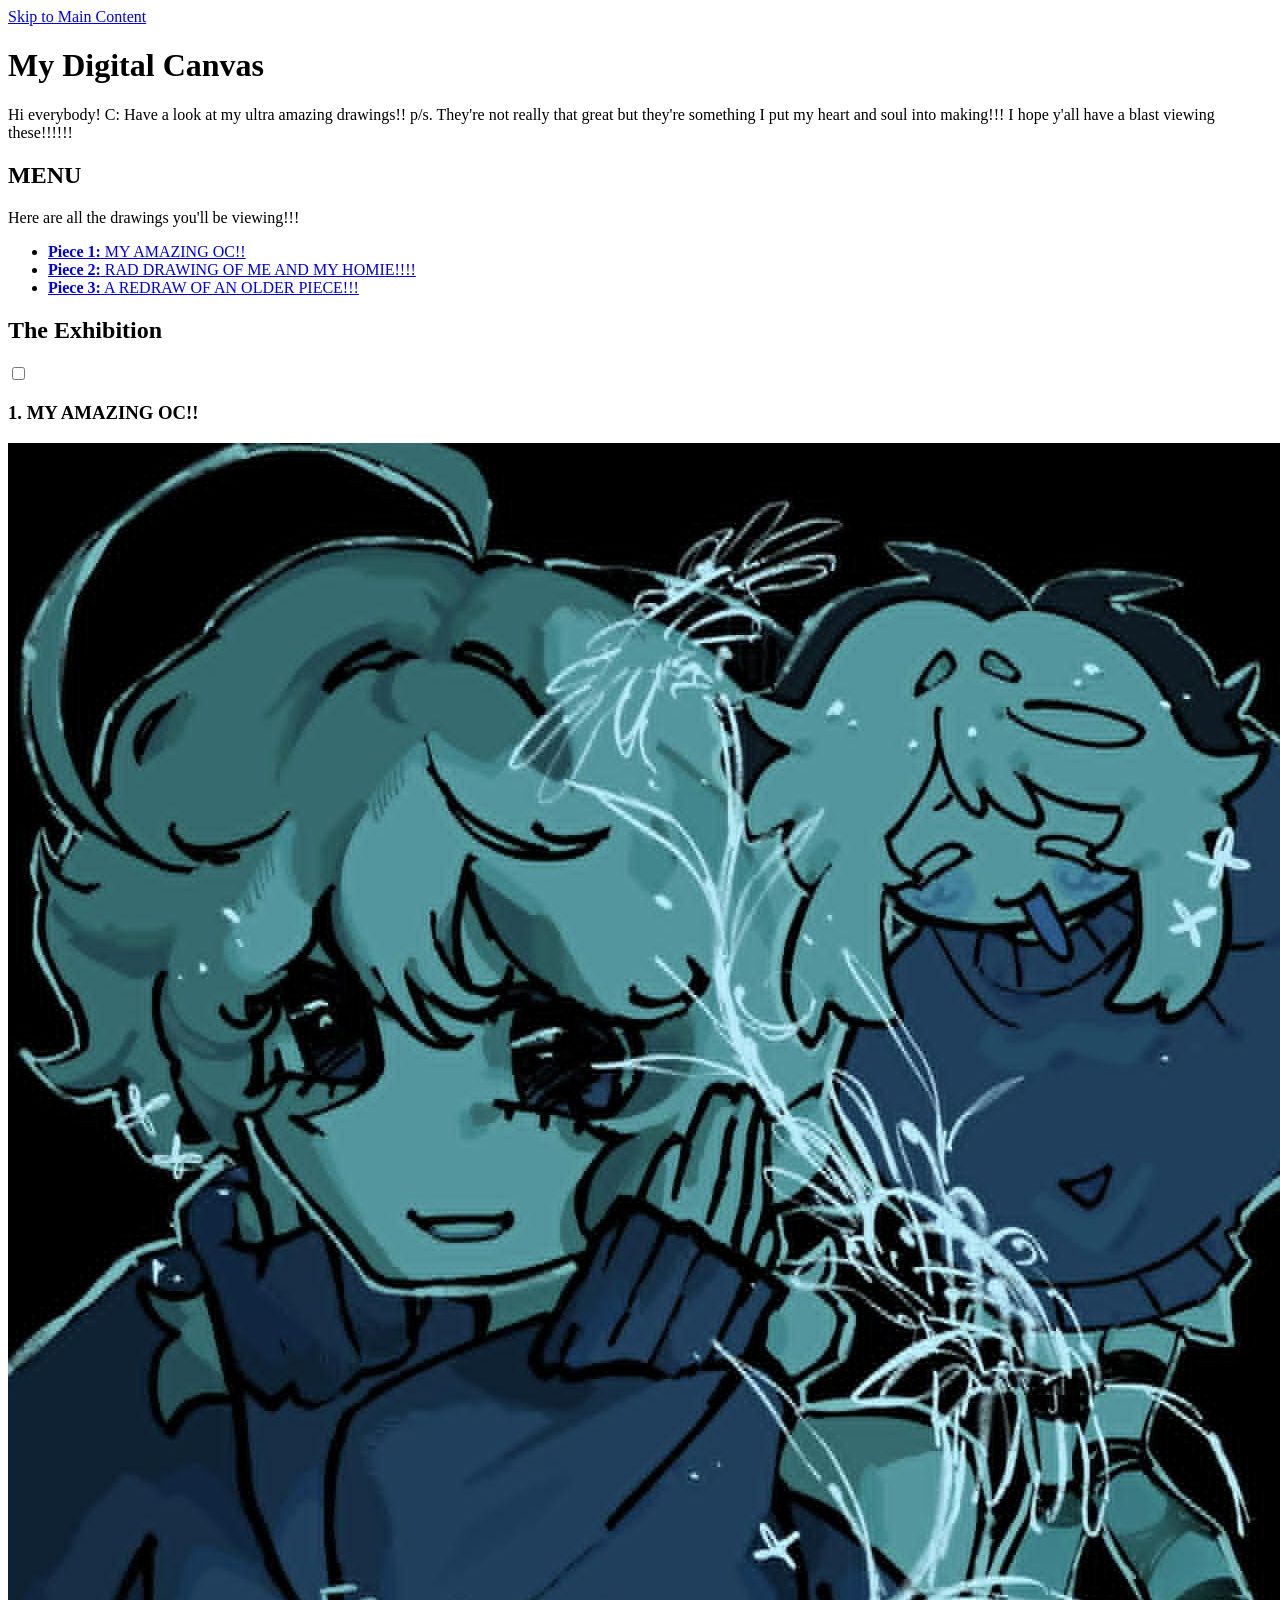
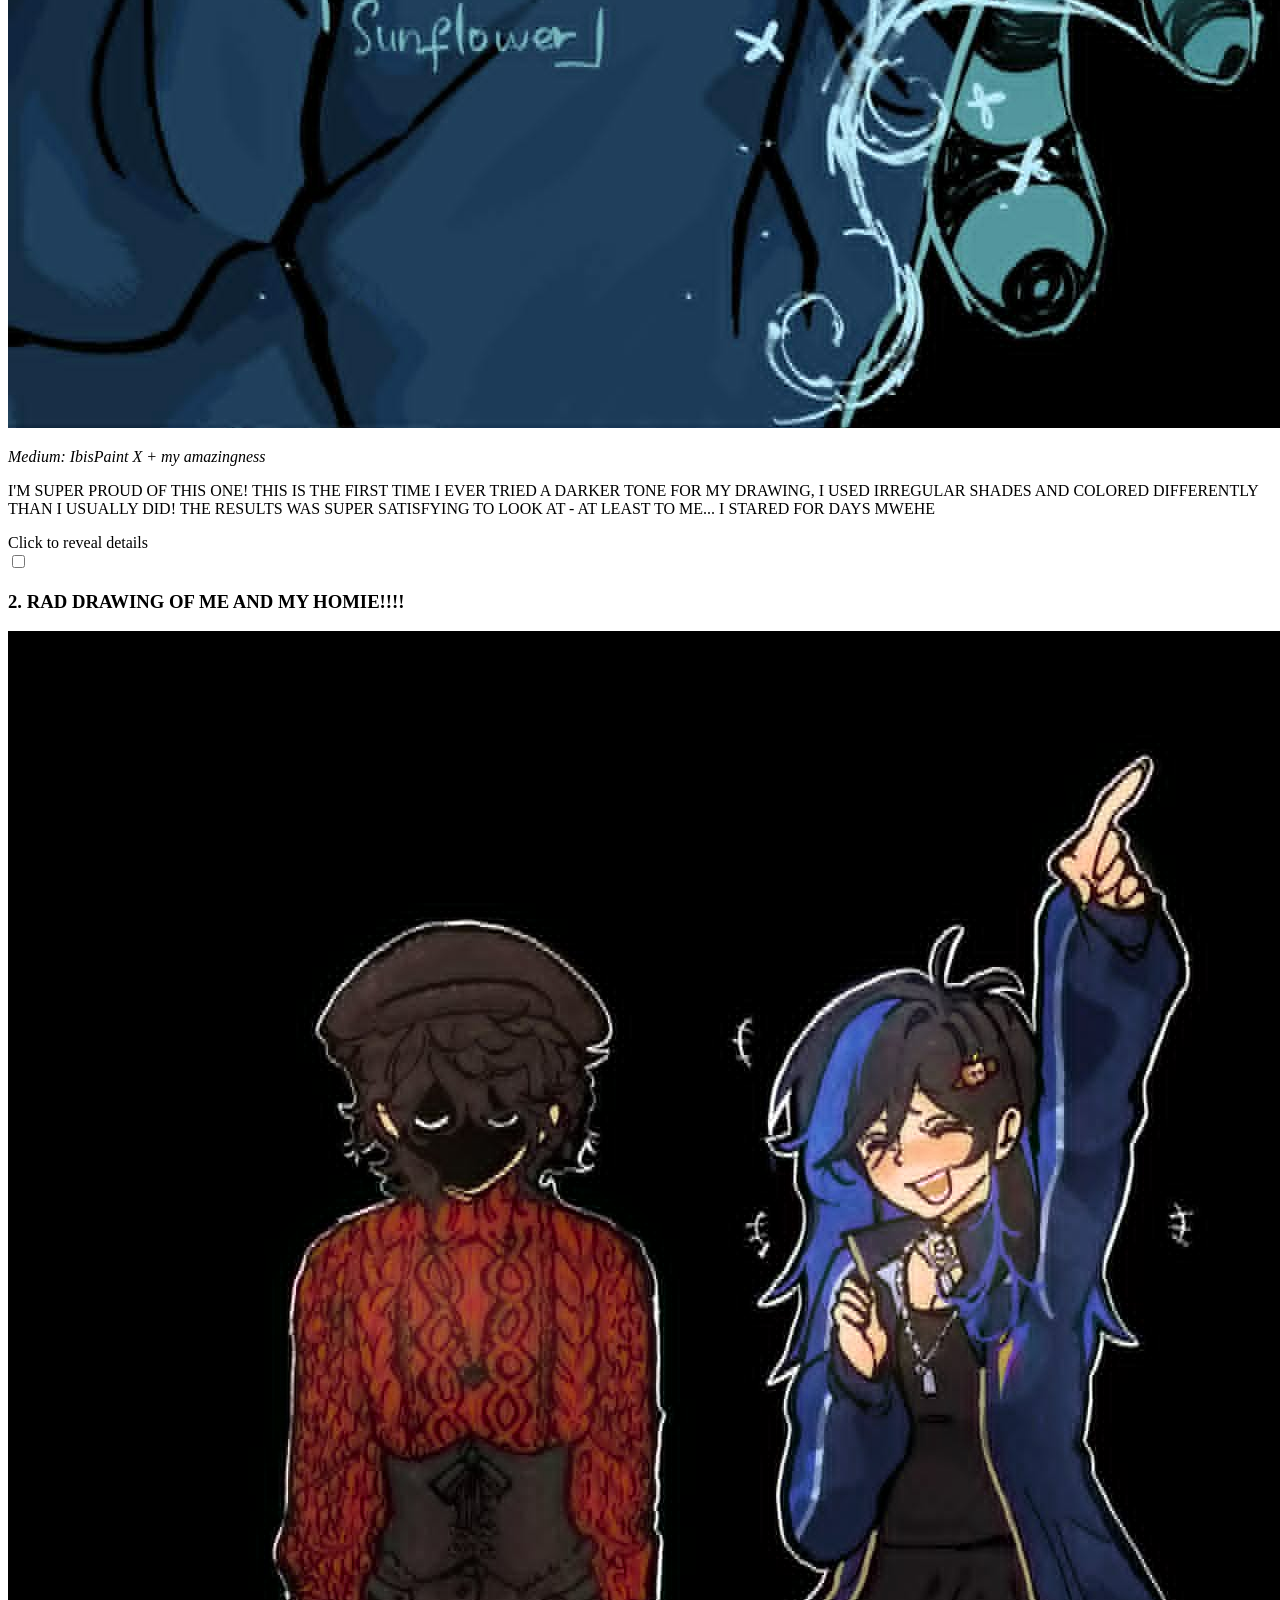
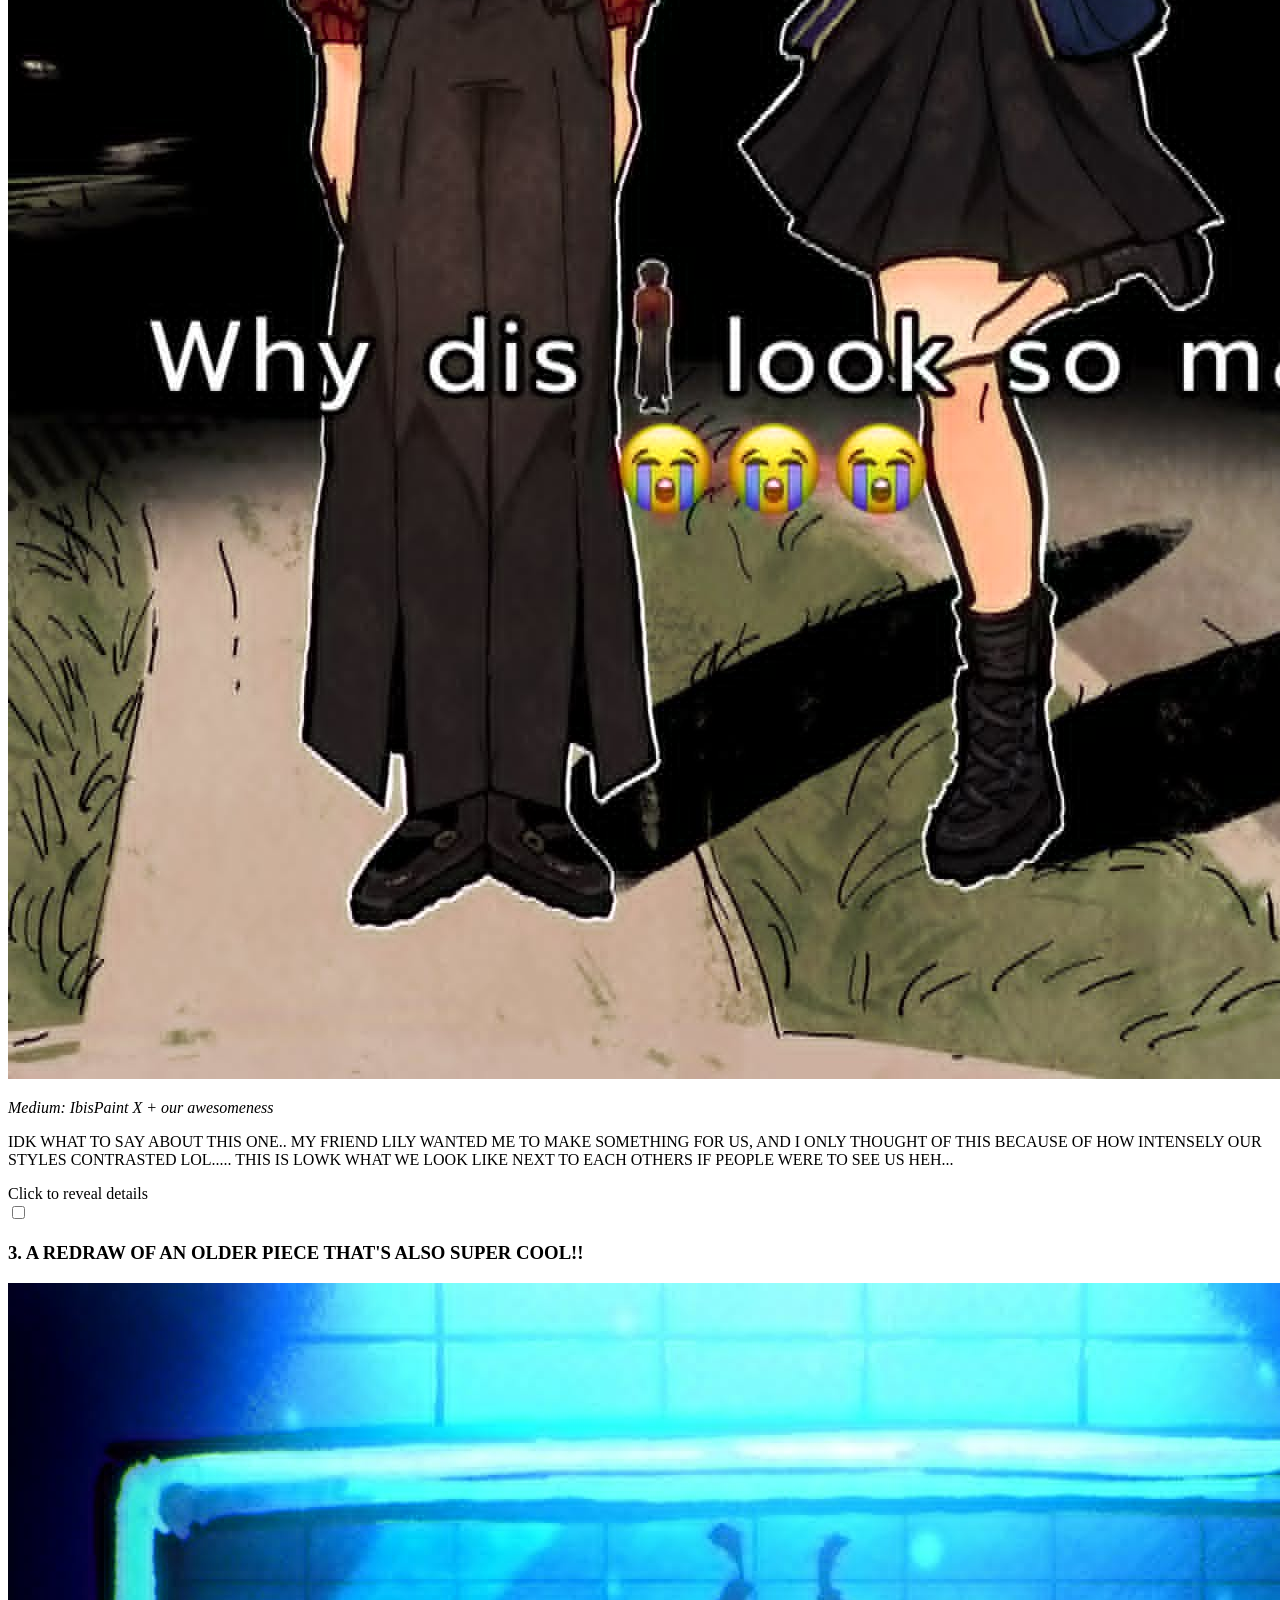
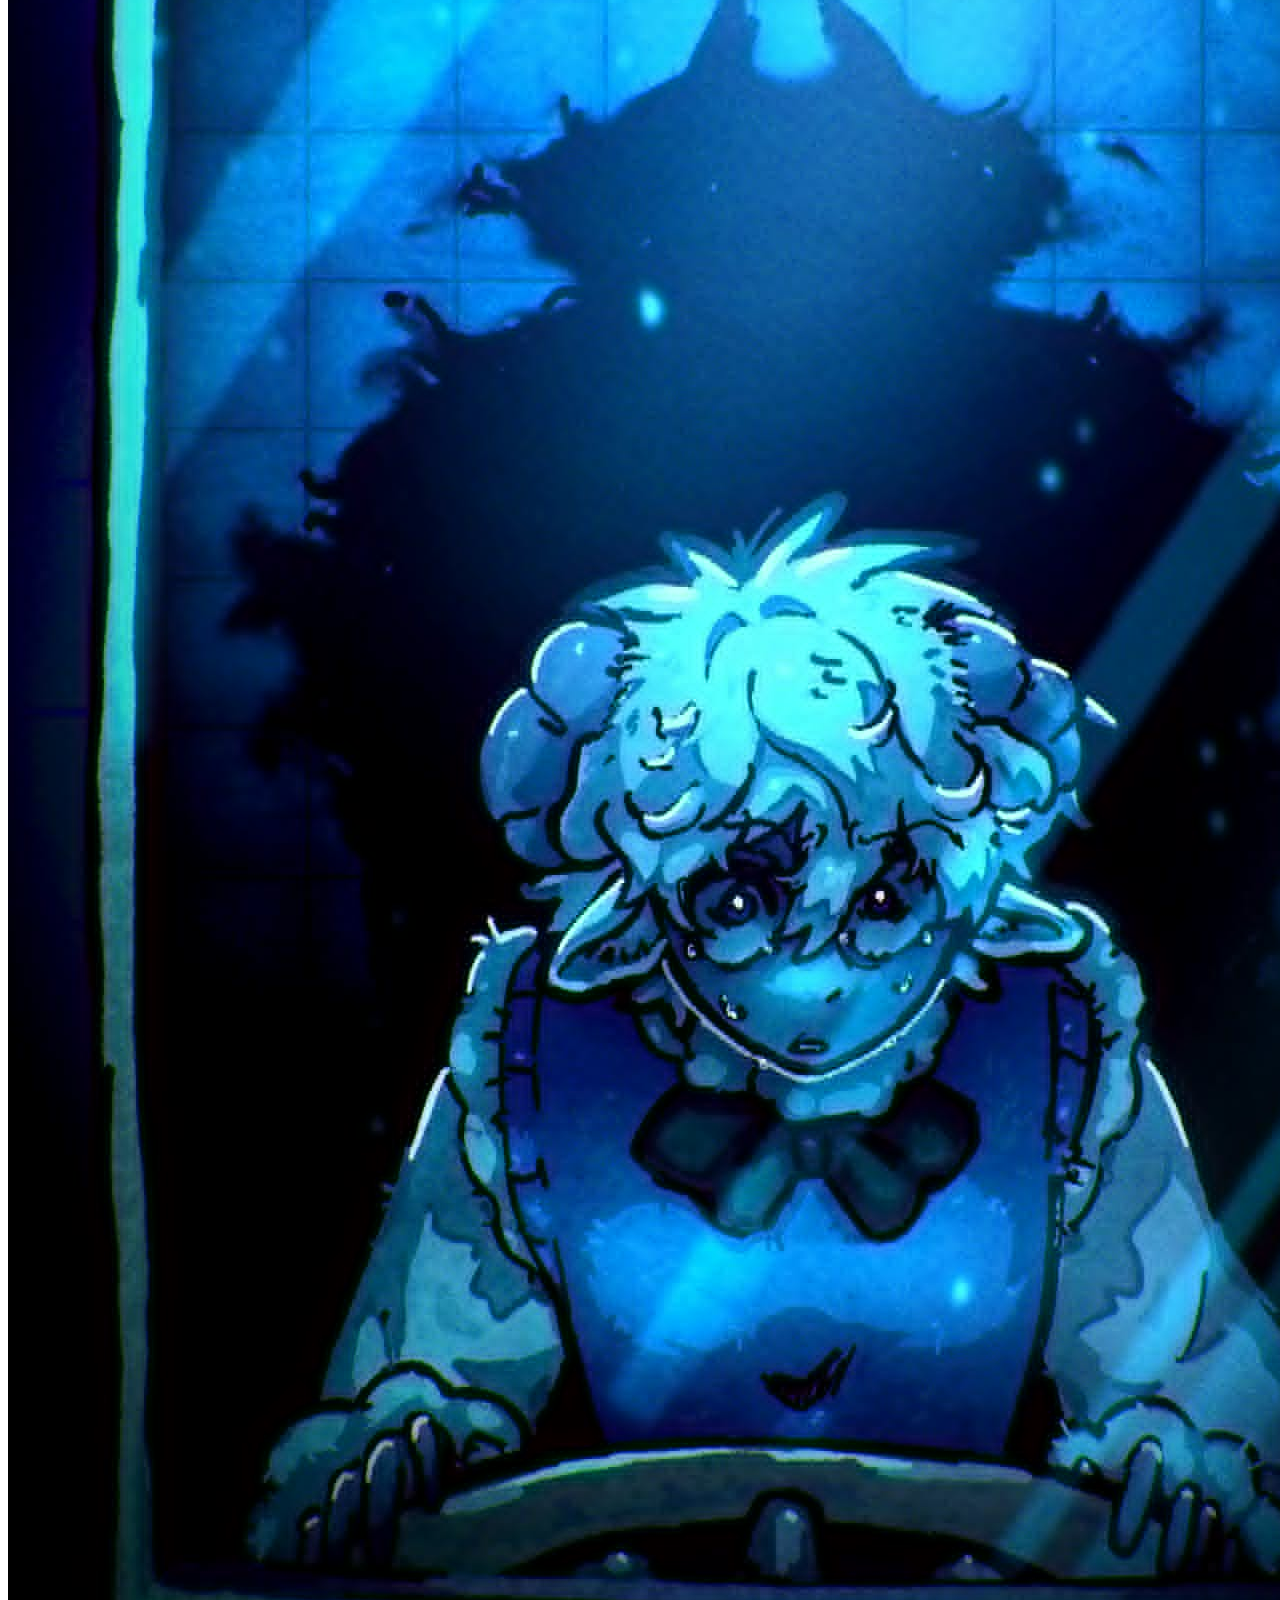
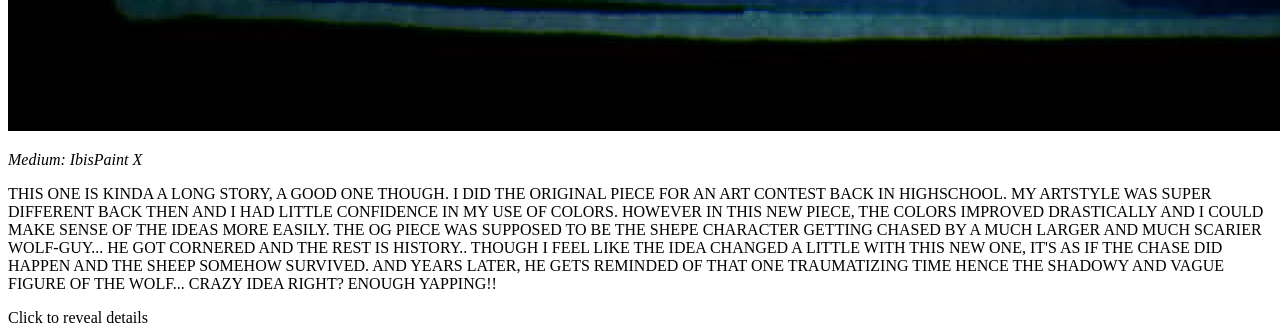
<file: index.html>
<!DOCTYPE html>
<html lang="en">
<head>
    <meta charset="UTF-8">
    <meta name="viewport" content="width=device-width, initial-scale=1.0">
    <title>My Art Portfolio!</title>
</head>
<body>

    <a class="skip-link" href="#main-content">Skip to Main Content</a>

    <header>
        <h1>My Digital Canvas</h1>
        <p class="intro">Hi everybody! C: Have a look at my ultra amazing drawings!! p/s. They're not really that great but they're something I put my heart and soul into making!!! I hope y'all have a blast viewing these!!!!!!</p>
        
        <nav aria-label="Main Navigation">
            <h2>MENU</h2>
            <p>Here are all the drawings you'll be viewing!!!</p>
            <ul class="nav-links">
                <li><a href="#piece-1"><strong>Piece 1:</strong> MY AMAZING OC!!</a></li>
                <li><a href="#piece-2"><strong>Piece 2:</strong> RAD DRAWING OF ME AND MY HOMIE!!!!</a></li>
                <li><a href="#piece-3"><strong>Piece 3:</strong> A REDRAW OF AN OLDER PIECE!!!</a></li>
            </ul>
        </nav>
    </header>

    <main id="main-content">
        
        <h2 class="exhibition-title">The Exhibition</h2>

        <div class="gallery-grid">

            <div class="art-card-wrapper">
                <input type="checkbox" id="zoom-card-1" class="zoom-toggle">
                <label for="zoom-card-1" id="piece-1" class="art-card">
                    <h3>1. MY AMAZING OC!!</h3>
                    <div class="image-wrapper">
                        <img src="evelyn.jpg" alt="MY OC EVELYN">
                    </div>
                    <div class="card-details">
                        <p class="medium"><em>Medium: IbisPaint X + my amazingness</em></p>
                        <p class="description">I'M SUPER PROUD OF THIS ONE! THIS IS THE FIRST TIME I EVER TRIED A DARKER TONE FOR MY DRAWING, I USED IRREGULAR SHADES AND COLORED DIFFERENTLY THAN I USUALLY DID! THE RESULTS WAS SUPER SATISFYING TO LOOK AT - AT LEAST TO ME... I STARED FOR DAYS MWEHE</p>
                    </div>
                    <span class="click-prompt">Click to reveal details</span>
                </label>
            </div>

            <div class="art-card-wrapper">
                <input type="checkbox" id="zoom-card-2" class="zoom-toggle">
                <label for="zoom-card-2" id="piece-2" class="art-card">
                    <h3>2. RAD DRAWING OF ME AND MY HOMIE!!!!</h3>
                    <div class="image-wrapper">
                        <img src="meandlily.jpg" alt="A SILLY ART TREND STARRING ME AND MY FRIEND!!">
                    </div>
                    <div class="card-details">
                        <p class="medium"><em>Medium: IbisPaint X + our awesomeness</em></p>
                        <p class="description">IDK WHAT TO SAY ABOUT THIS ONE.. MY FRIEND LILY WANTED ME TO MAKE SOMETHING FOR US, AND I ONLY THOUGHT OF THIS BECAUSE OF HOW INTENSELY OUR STYLES CONTRASTED LOL..... THIS IS LOWK WHAT WE LOOK LIKE NEXT TO EACH OTHERS IF PEOPLE WERE TO SEE US HEH...</p>
                    </div>
                    <span class="click-prompt">Click to reveal details</span>
                </label>
            </div>

            <div class="art-card-wrapper">
                <input type="checkbox" id="zoom-card-3" class="zoom-toggle">
                <label for="zoom-card-3" id="piece-3" class="art-card">
                    <h3>3. A REDRAW OF AN OLDER PIECE THAT'S ALSO SUPER COOL!!</h3>
                    <div class="image-wrapper">
                        <img src="naivesheep.jpg" alt="A SHEEP ENVISIONING HIS DEMISIE">
                    </div>
                    <div class="card-details">
                        <p class="medium"><em>Medium: IbisPaint X</em></p>
                        <p class="description">THIS ONE IS KINDA A LONG STORY, A GOOD ONE THOUGH. I DID THE ORIGINAL PIECE FOR AN ART CONTEST BACK IN HIGHSCHOOL. MY ARTSTYLE WAS SUPER DIFFERENT BACK THEN AND I HAD LITTLE CONFIDENCE IN MY USE OF COLORS. HOWEVER IN THIS NEW PIECE, THE COLORS IMPROVED DRASTICALLY AND I COULD MAKE SENSE OF THE IDEAS MORE EASILY. THE OG PIECE WAS SUPPOSED TO BE THE SHEPE CHARACTER GETTING CHASED BY A MUCH LARGER AND MUCH SCARIER WOLF-GUY... HE GOT CORNERED AND THE REST IS HISTORY.. THOUGH I FEEL LIKE THE IDEA CHANGED A LITTLE WITH THIS NEW ONE, IT'S AS IF THE CHASE DID HAPPEN AND THE SHEEP SOMEHOW SURVIVED. AND YEARS LATER, HE GETS REMINDED OF THAT ONE TRAUMATIZING TIME HENCE THE SHADOWY AND VAGUE FIGURE OF THE WOLF... CRAZY IDEA RIGHT? ENOUGH YAPPING!!</p>
                    </div>
                    <span class="click-prompt">Click to reveal details</span>
                </label>
            </div>

        </div>
    </main>

</body>
</html>
</file>
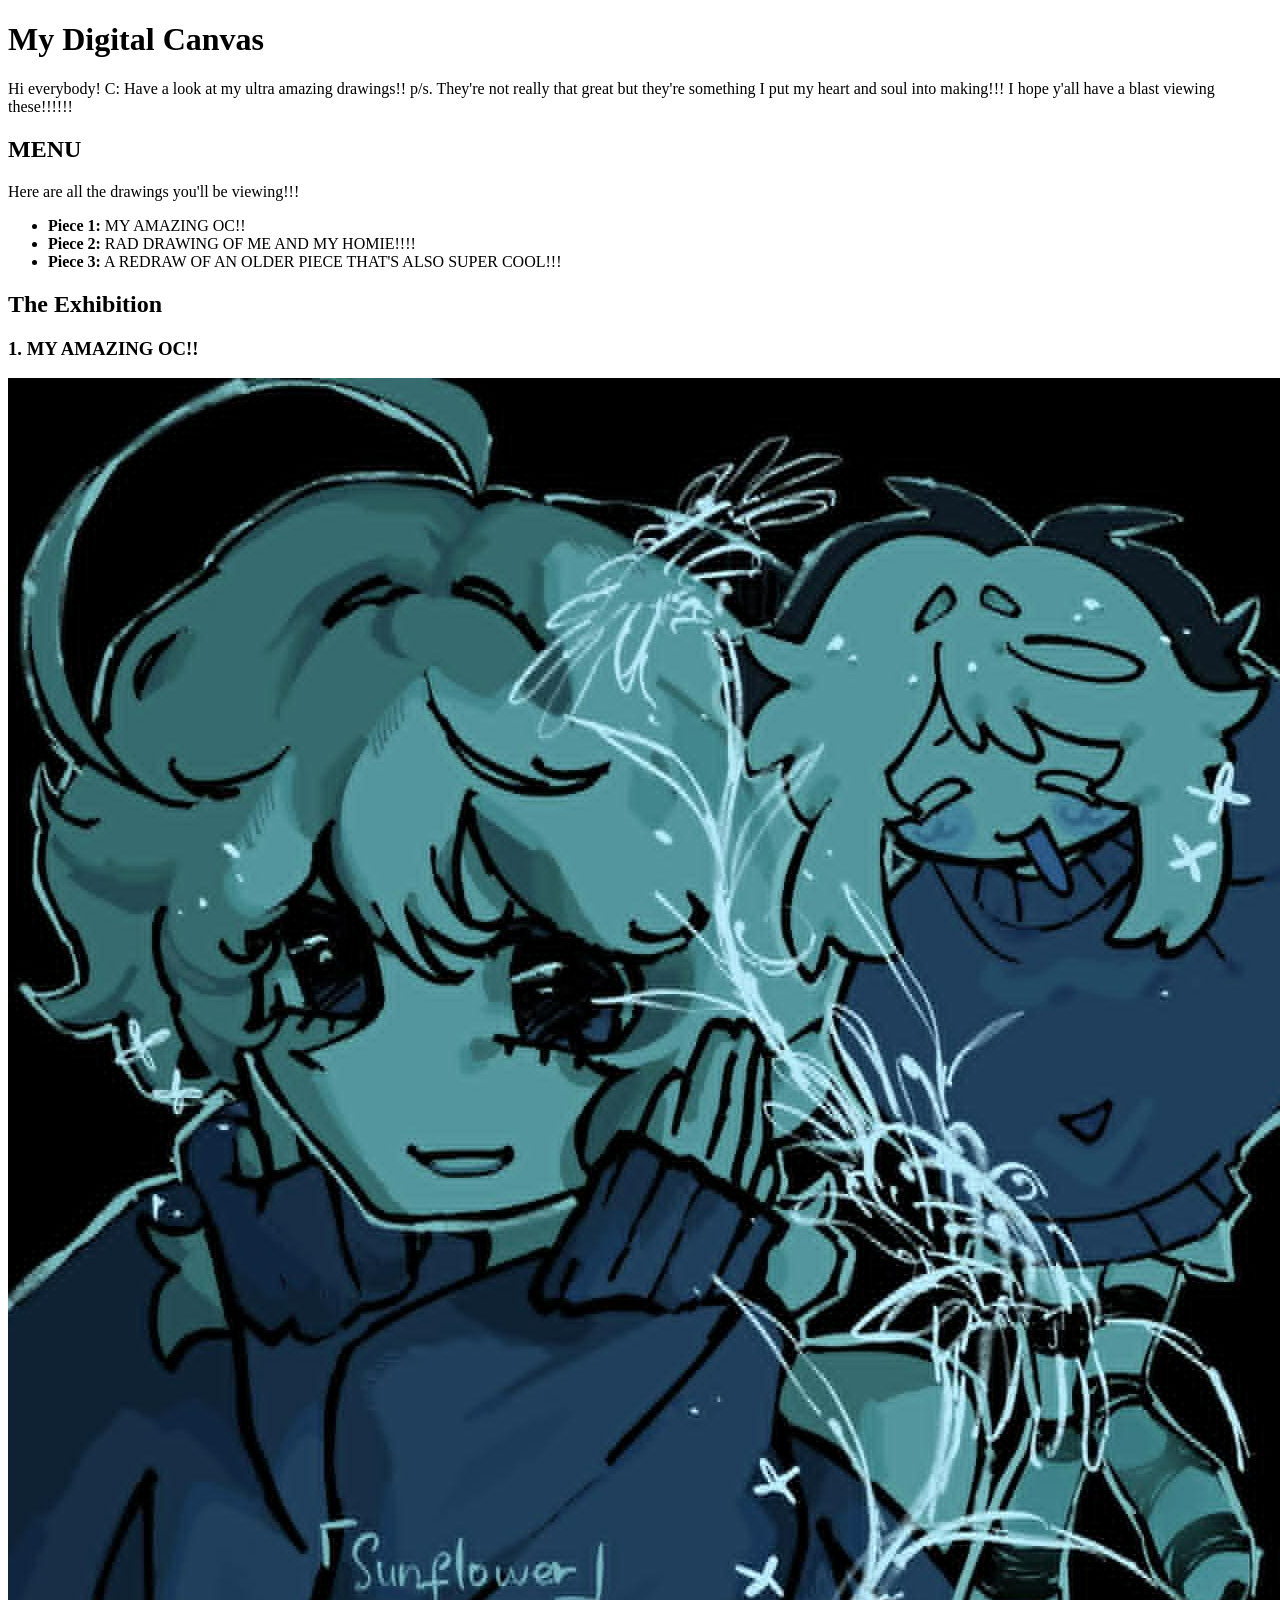
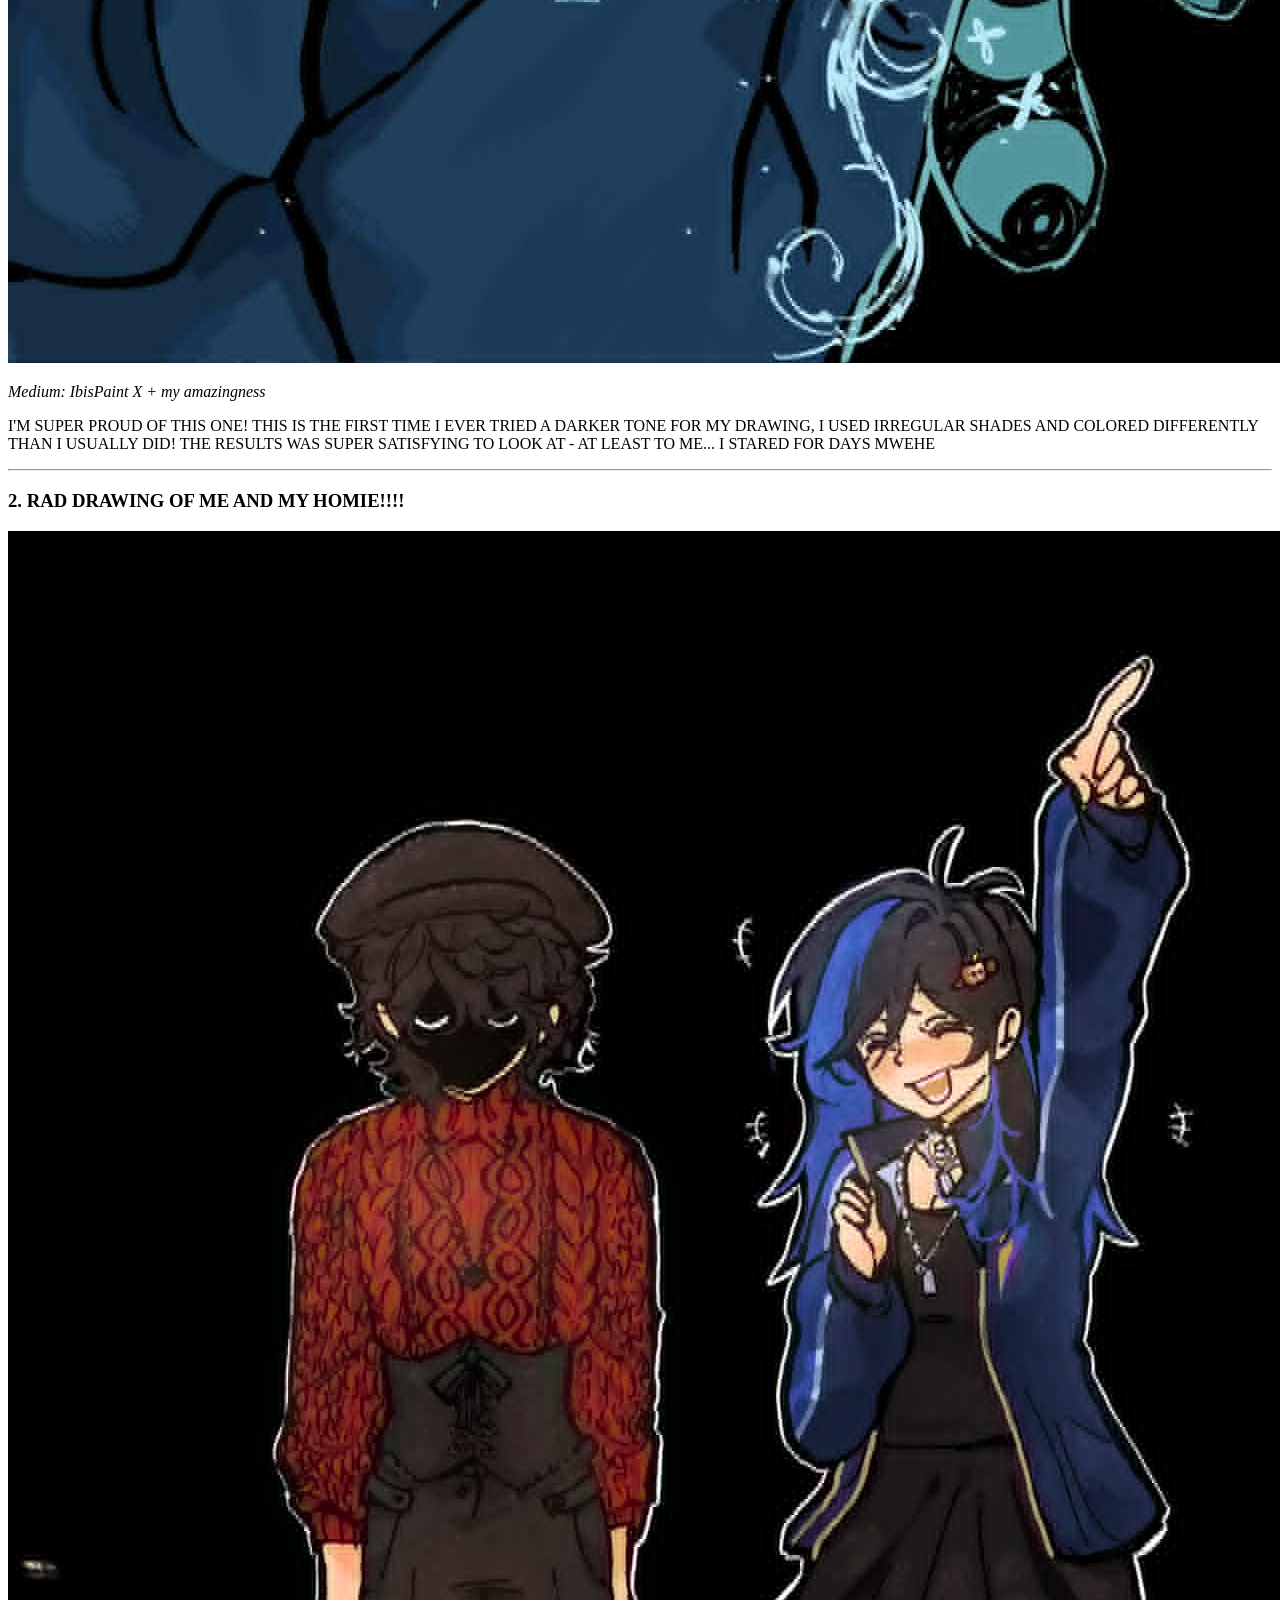
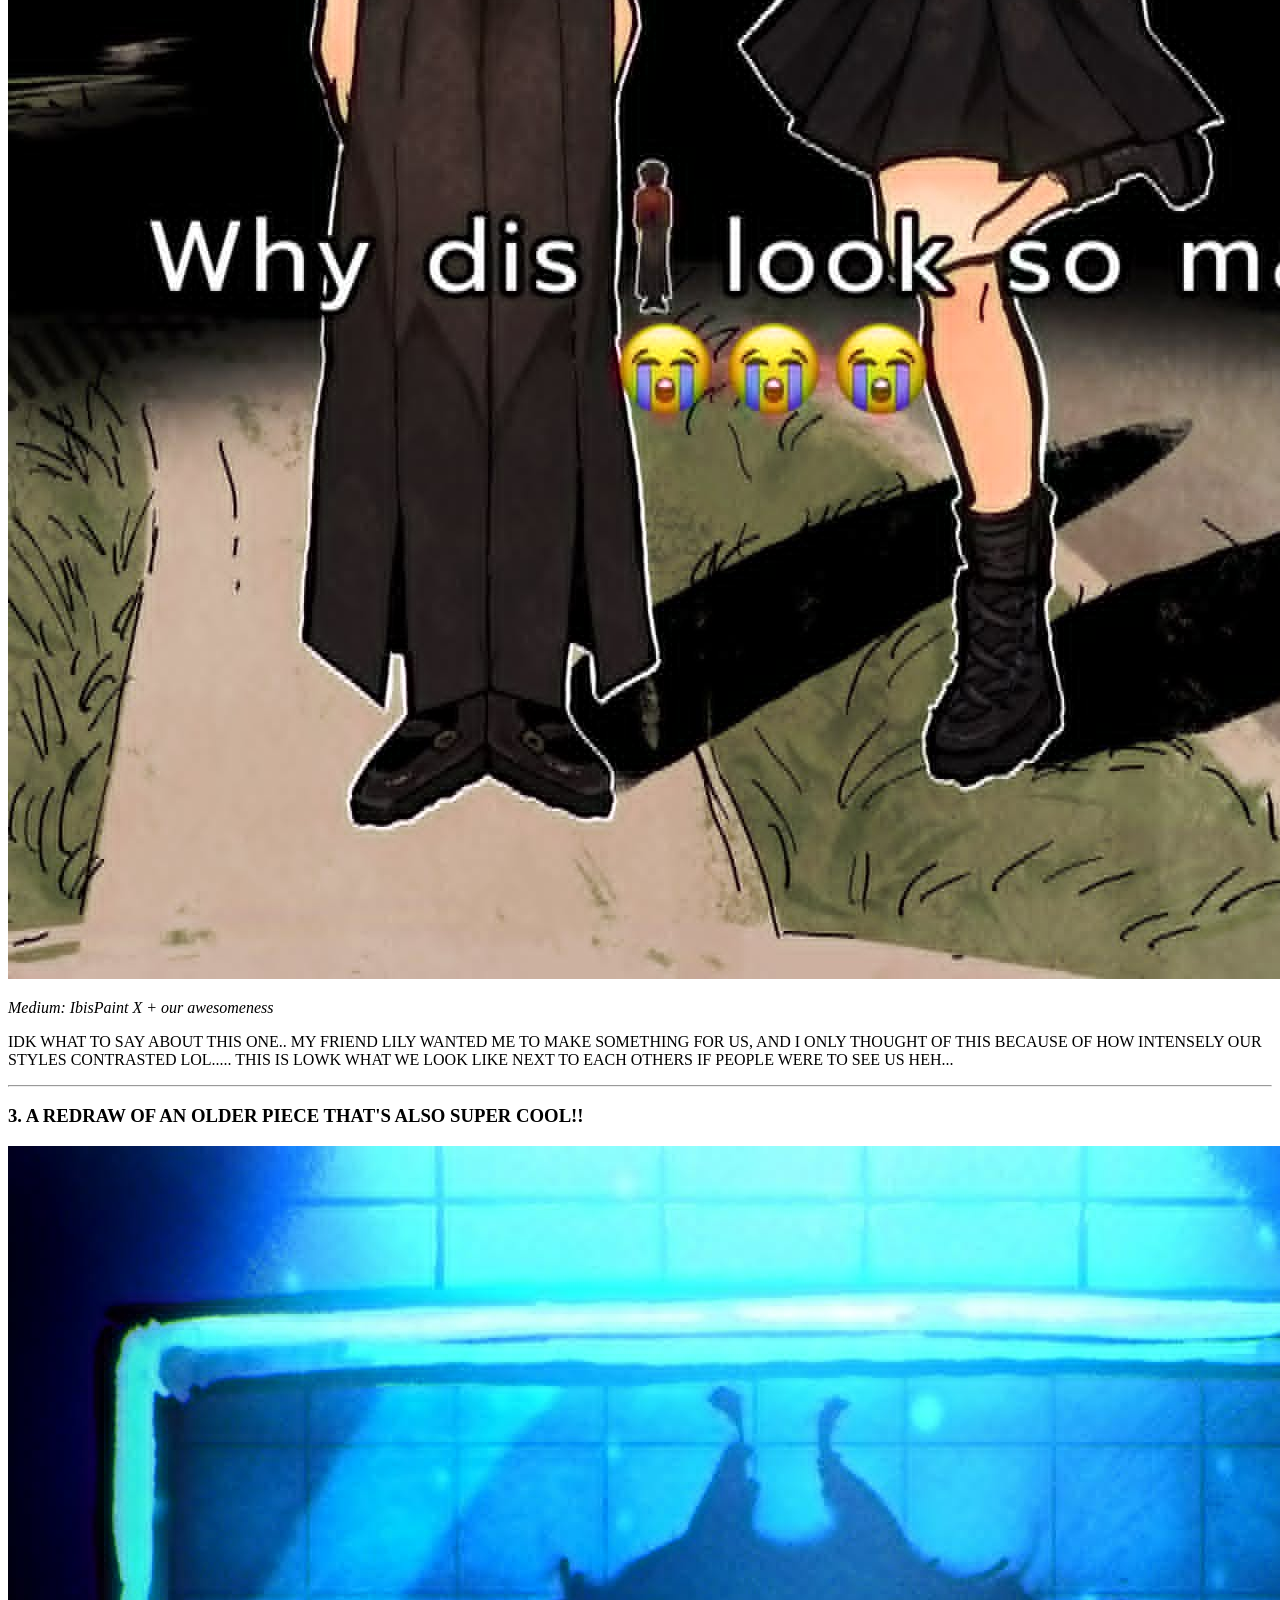
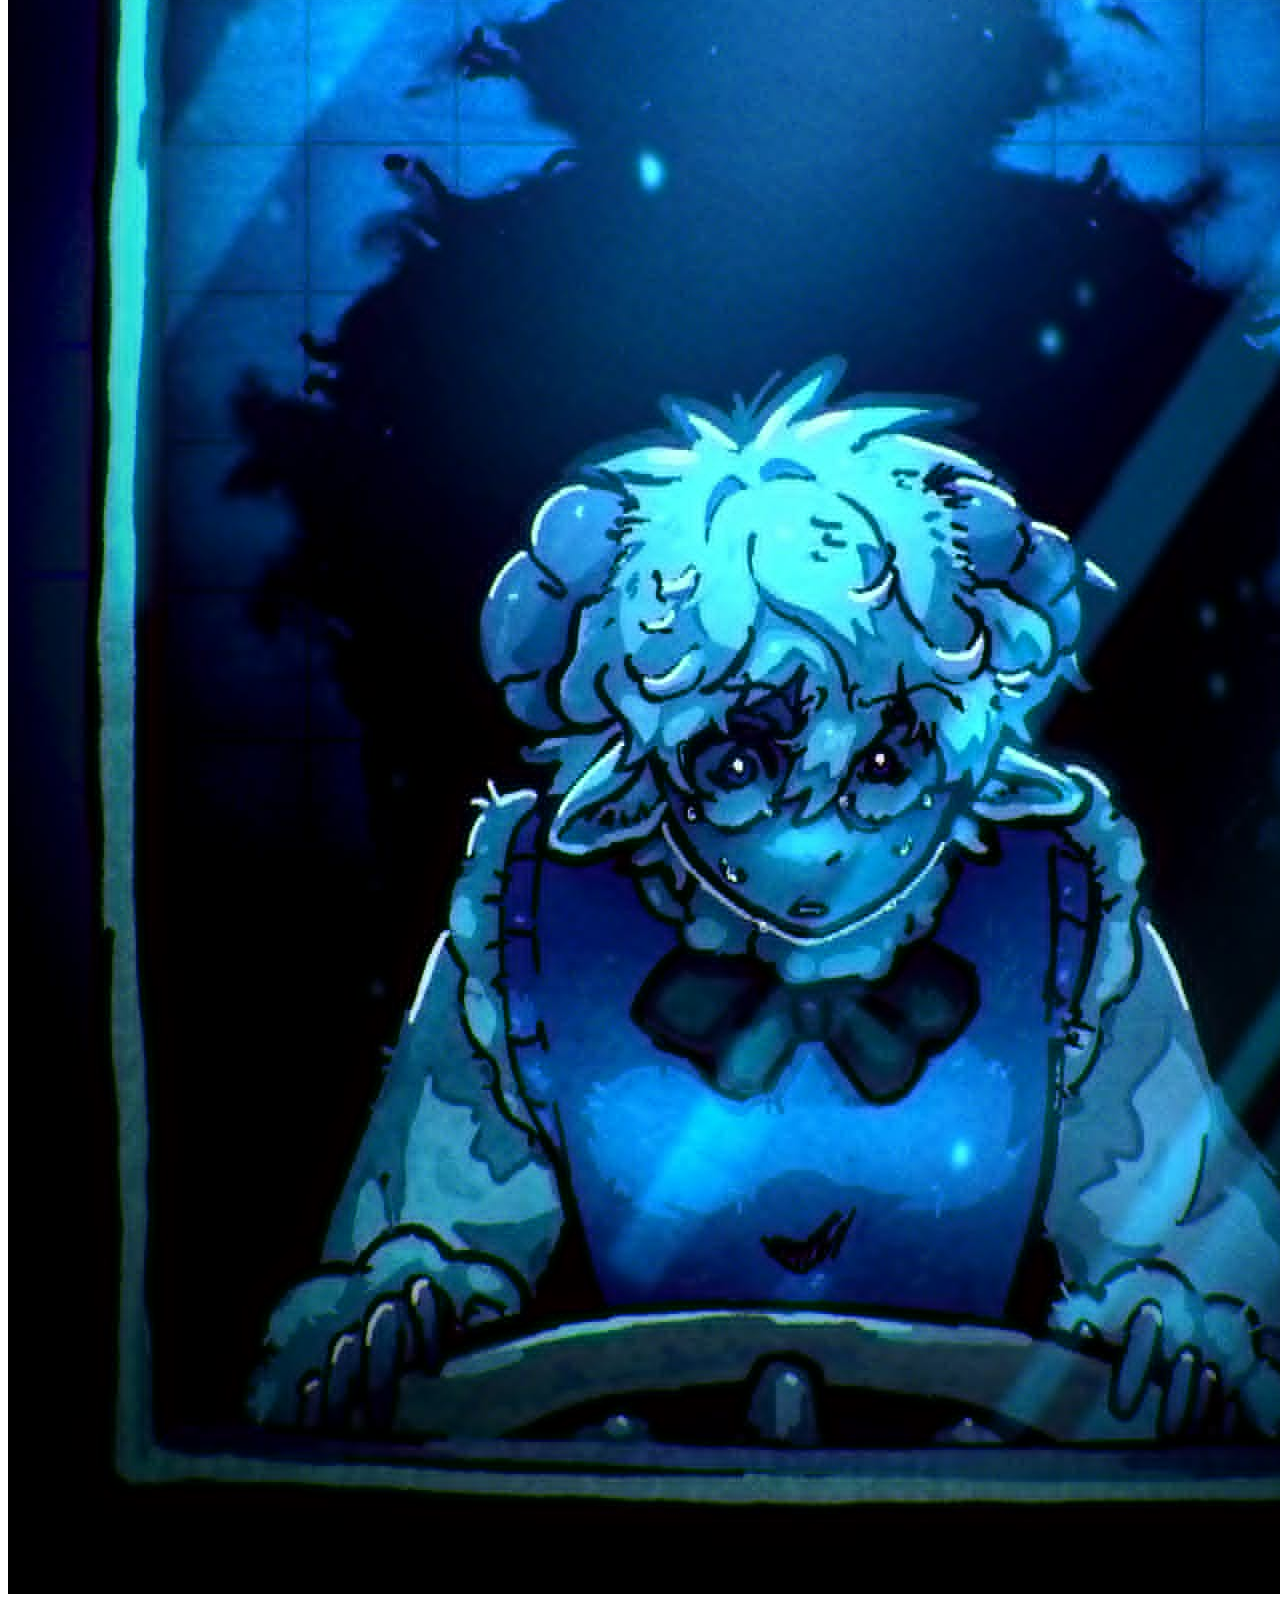
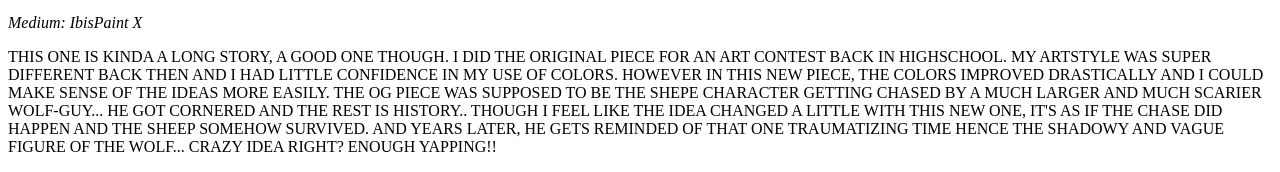
<file: art-exhibition.html>
<!DOCTYPE html>
<html lang="en">
<head>
    <meta charset="UTF-8">
    <meta name="viewport" content="width=device-width, initial-scale=1.0">
    <title>My Art Portfolio!</title>
</head>
<body>

    <main>
        <h1>My Digital Canvas</h1>
        <p>Hi everybody! C: Have a look at my ultra amazing drawings!! p/s. They're not really that great but they're something I put my heart and soul into making!!! I hope y'all have a blast viewing these!!!!!!</p>

        <h2>MENU</h2>
        <p>Here are all the drawings you'll be viewing!!!</p>
        
        <ul>
            <li><strong>Piece 1:</strong> MY AMAZING OC!!</li>
            <li><strong>Piece 2:</strong> RAD DRAWING OF ME AND MY HOMIE!!!!</li>
            <li><strong>Piece 3:</strong> A REDRAW OF AN OLDER PIECE THAT'S ALSO SUPER COOL!!!</li>
        </ul>

        <h2>The Exhibition</h2>

        <h3>1. MY AMAZING OC!!</h3>
        <img src="evelyn.jpg" alt="MY OC EVELYN">
        <p><em>Medium: IbisPaint X + my amazingness</em></p>
        <p>I'M SUPER PROUD OF THIS ONE! THIS IS THE FIRST TIME I EVER TRIED A DARKER TONE FOR MY DRAWING, I USED IRREGULAR SHADES AND COLORED DIFFERENTLY THAN I USUALLY DID! THE RESULTS WAS SUPER SATISFYING TO LOOK AT - AT LEAST TO ME... I STARED FOR DAYS MWEHE</p>

        <hr>

        <h3>2. RAD DRAWING OF ME AND MY HOMIE!!!!</h3>
        <img src="meandlily.jpg" alt="A SILLY ART TREND STARRING ME AND MY FRIEND!!">
        <p><em>Medium: IbisPaint X + our awesomeness</em></p>
        <p>IDK WHAT TO SAY ABOUT THIS ONE.. MY FRIEND LILY WANTED ME TO MAKE SOMETHING FOR US, AND I ONLY THOUGHT OF THIS BECAUSE OF HOW INTENSELY OUR STYLES CONTRASTED LOL..... THIS IS LOWK WHAT WE LOOK LIKE NEXT TO EACH OTHERS IF PEOPLE WERE TO SEE US HEH...</p>

        <hr>

        <h3>3. A REDRAW OF AN OLDER PIECE THAT'S ALSO SUPER COOL!!</h3>
        <img src="naivesheep.jpg" alt="A SHEEP ENVISIONING HIS DEMISIE">
        <p><em>Medium: IbisPaint X</em></p>
        <p>THIS ONE IS KINDA A LONG STORY, A GOOD ONE THOUGH. I DID THE ORIGINAL PIECE FOR AN ART CONTEST BACK IN HIGHSCHOOL. MY ARTSTYLE WAS SUPER DIFFERENT BACK THEN AND I HAD LITTLE CONFIDENCE IN MY USE OF COLORS. HOWEVER IN THIS NEW PIECE, THE COLORS IMPROVED DRASTICALLY AND I COULD MAKE SENSE OF THE IDEAS MORE EASILY. THE OG PIECE WAS SUPPOSED TO BE THE SHEPE CHARACTER GETTING CHASED BY A MUCH LARGER AND MUCH SCARIER WOLF-GUY... HE GOT CORNERED AND THE REST IS HISTORY.. THOUGH I FEEL LIKE THE IDEA CHANGED A LITTLE WITH THIS NEW ONE, IT'S AS IF THE CHASE DID HAPPEN AND THE SHEEP SOMEHOW SURVIVED. AND YEARS LATER, HE GETS REMINDED OF THAT ONE TRAUMATIZING TIME HENCE THE SHADOWY AND VAGUE FIGURE OF THE WOLF... CRAZY IDEA RIGHT? ENOUGH YAPPING!!</p>

    </main>

</body>
</html>
</file>
